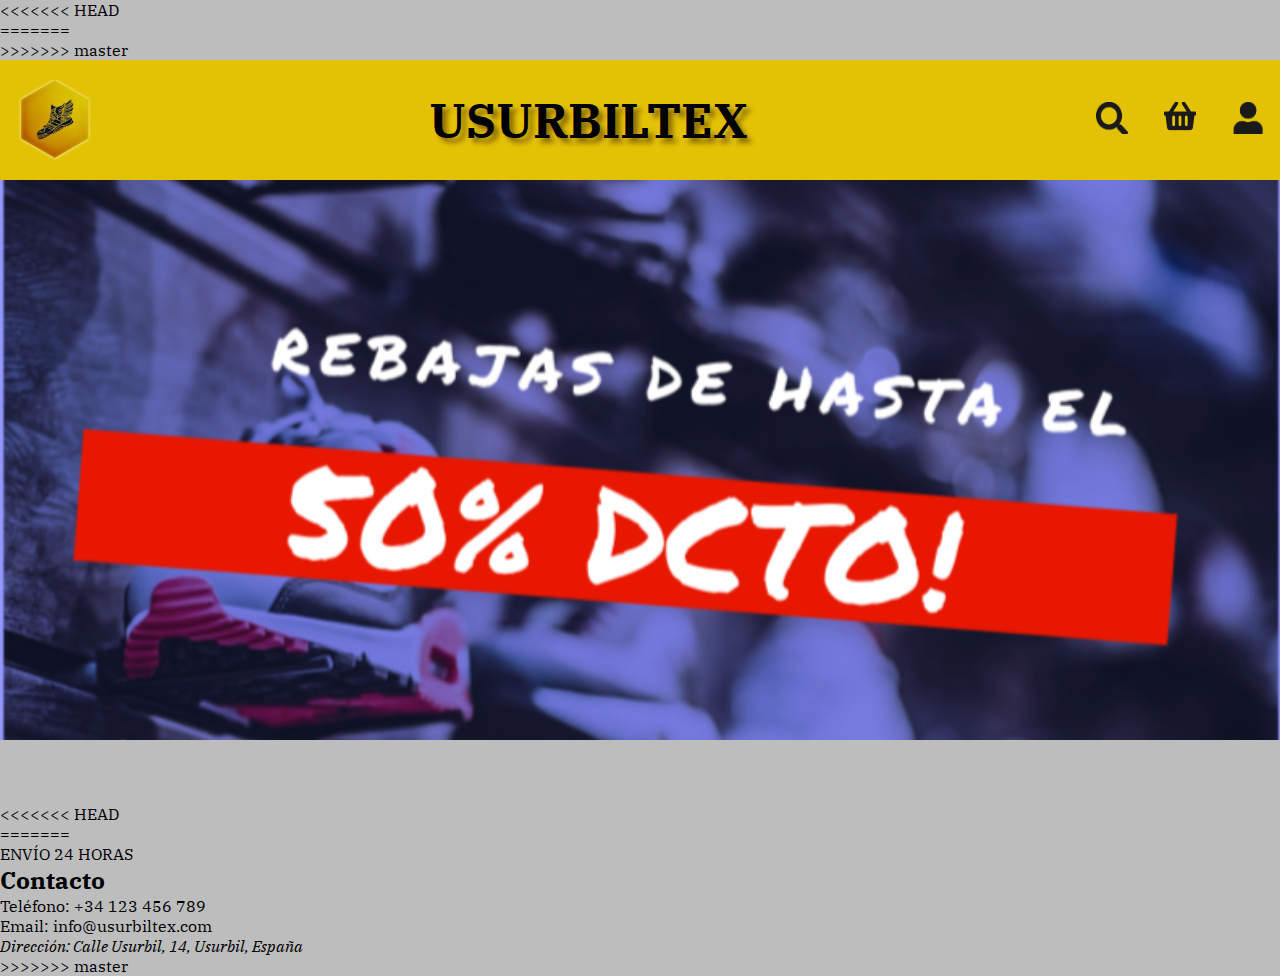
<file: html/index.html>
<!DOCTYPE html>
<html lang="es">
<head>
  <meta charset="UTF-8">
  <meta name="viewport" content="width=device-width, initial-scale=1.0">
  <title>UsurbilTex</title>
  
<<<<<<< HEAD
  <!-- Enlace a hoja de estilos -->
  <link rel="stylesheet" href="/css/index.css">
  
  <!-- Favicon -->
  <link rel="shortcut icon" href="/imgs/LogoSoloSinFondo.png" type="image/x-icon">
  
  <!-- Fuente desde Google Fonts -->
  <link rel="preconnect" href="https://fonts.googleapis.com">
  <link href="https://fonts.googleapis.com/css2?family=IBM+Plex+Serif:wght@400;700&display=swap" rel="stylesheet">
  
  <!-- Script principal -->
  <script src="/scripts/index.js" defer></script>
</head>
<body>
  <header>
=======
  <link rel="stylesheet" href="/css/index.css">
  
 
  <link rel="shortcut icon" href="/imgs/LogoSoloSinFondo.png" type="image/x-icon">
  
  <link rel="preconnect" href="https://fonts.googleapis.com">
  <link href="https://fonts.googleapis.com/css2?family=IBM+Plex+Serif:wght@400;700&display=swap" rel="stylesheet">
  
  <script src="/scripts/index.js" defer></script>
</head>
<body>
  <header> 
>>>>>>> master
    <!-- Barra de navegacion -->
    <nav class="Navegador">
      <!-- Logo -->
      <img src="/imgs/LogoSoloSinFondo.png" id="LogoNav" alt="Logo UsurbilTex">
      <h1>USURBILTEX</h1>
      
      <!-- Iconos de usuario, carrito y buscador -->
      <ul>
        <li><a href="estadisticas.html"><img src="/imgs/Usuarioicono.png" id="UserArea" alt="Icono Usuario"></a></li>
        <li><a href="carrito.html"><img src="/imgs/CestaIcono.png" id="CestaArea" alt="Icono Cesta"></a></li>
        <li><img src="/imgs/BuscadorIcono.png" id="Buscador" alt="Icono Buscador"></li>
      </ul>
    </nav>
  </header>
  
  <main>
    <!-- Imagen de oferta/descuento -->
    <figure class="Descuento">
      <img src="/imgs/Rebajas.png" alt="Oferta 50% de descuento">
    </figure>
    
    <!-- Contenedor del carrusel de productos -->
    <a href="producto.html">
      <div class="carrusel-contenedor">
        <div id="productoContainer" class="carrusel-lista"></div>
      </div>
    </a>
  </main>
  
  <footer>
<<<<<<< HEAD
    <!-- Pie de pagina (pendiente de contenido) -->
  </footer>
=======
    <div class="contacto">
        <div class="envio-rapido">ENVÍO 24 HORAS</div>
        <h2>Contacto</h2>
        <p>Teléfono: <a href="tel:+34123456789">+34 123 456 789</a></p>
        <p>Email: <a href="mailto:info@usurbiltex.com">info@usurbiltex.com</a></p>
        <address>Dirección: Calle Usurbil, 14, Usurbil, España</address>
    </div>
</footer>
>>>>>>> master
</body>
</html>
</file>
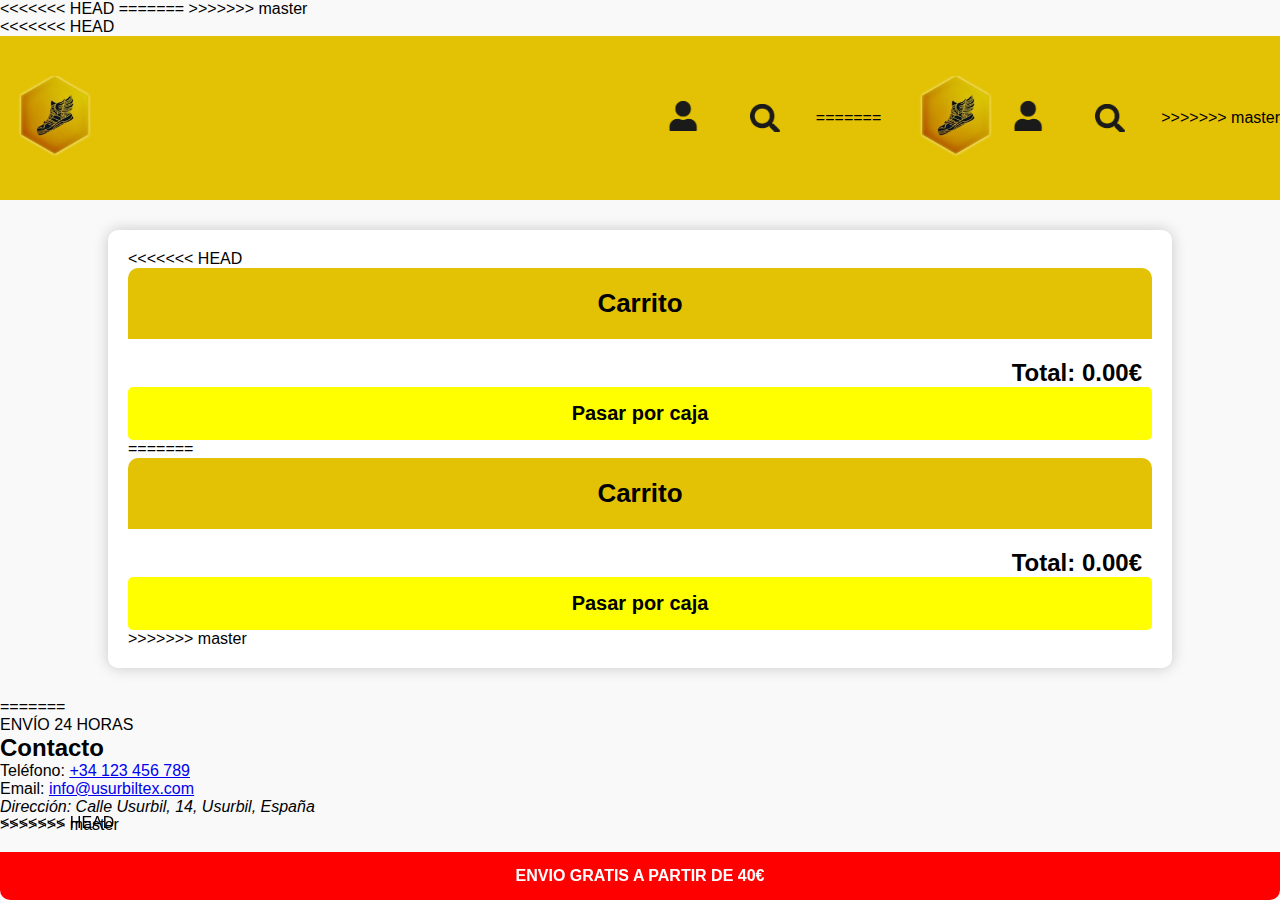
<file: html/carrito.html>
<!DOCTYPE html>
<html lang="es">
<head>
<<<<<<< HEAD
    <meta charset="UTF-8"> <!-- Configuracion de caracteres -->
    <meta name="viewport" content="width=device-width, initial-scale=1.0"> <!-- Diseño responsive -->
    <title>UsurbilTex-Carrito</title> <!-- Titulo de la pagina -->
    
    <link rel="stylesheet" href="/css/carrito.css"> <!-- Enlace a estilos CSS -->
    <link rel="shortcut icon" href="/imgs/LogoSoloSinFondo.png" type="image/x-icon"> <!-- Icono de la pagina -->
=======
    <meta charset="UTF-8"> <!-- Configuración de caracteres -->
    <meta name="viewport" content="width=device-width, initial-scale=1.0"> <!-- Diseño responsive -->
    <title>UsurbilTex-Carrito</title> <!-- Título de la página -->
    <link rel="stylesheet" href="/css/carrito.css"> <!-- Enlace a estilos CSS -->
    <link rel="shortcut icon" href="/imgs/LogoSoloSinFondo.png" type="image/x-icon"> <!-- Icono de la página -->
>>>>>>> master
    
    <!-- Fuente de Google Fonts -->
    <link rel="preconnect" href="https://fonts.gstatic.com" crossorigin>
    <link href="https://fonts.googleapis.com/css2?family=IBM+Plex+Serif:wght@100;200;300;400;500;600;700&display=swap" rel="stylesheet">
</head>
<body>
    <header>
<<<<<<< HEAD
        <nav class="Navegador"> <!-- Barra de navegacion -->
            <a href="index.html"><img src="/imgs/LogoSoloSinFondo.png" id="LogoNav"></a> <!-- Logo -->
            <ul>
                <li> <a href="estadisticas.html"> <img src="/imgs/Usuarioicono.png" alt="">  </a> </li> <!-- Icono usuario -->
                <li><img src="/imgs/BuscadorIcono.png" alt=""></li> <!-- Icono buscador -->
=======
        <nav class="Navegador"> <!-- Barra de navegación -->
            <a href="index.html"><img src="/imgs/LogoSoloSinFondo.png" alt="" id="LogoNav"></a> <!-- Logo -->
            <ul>
                <li> 
                    <a href="estadisticas.html"> 
                        <img src="/imgs/Usuarioicono.png" alt="">  
                    </a> 
                </li> <!-- Icono usuario -->
                <li>
                    <img src="/imgs/BuscadorIcono.png" alt="">
                </li> <!-- Icono buscador -->
>>>>>>> master
            </ul>
        </nav>
    </header>

    <main>
        <div class="carrito-container" id="carrito-container"> <!-- Contenedor del carrito -->
<<<<<<< HEAD
            <div class="titulo-carrito">Carrito</div> <!-- Titulo -->
            <div id="productos-lista"></div> <!-- Lista de productos -->
            <div class="total" id="total">Total: 0.00€</div> <!-- Total de la compra -->
            <div class="boton-pago" onclick="GraciasCompra()">Pasar por caja</div> <!-- Boton de pago -->
=======
            <div class="titulo-carrito">Carrito</div> <!-- Título -->
            <div id="productos-lista"></div> <!-- Lista de productos -->
            <div class="total" id="total">Total: 0.00€</div> <!-- Total de la compra -->
            <div class="boton-pago" onclick="GraciasCompra()">Pasar por caja</div> <!-- Botón de pago -->
>>>>>>> master
            <script src="/scripts/carrito.js" defer></script> <!-- Script de funcionalidad -->
        </div>
    </main>

    <aside>
    </aside>

    <footer>
<<<<<<< HEAD
        <div class="envio-gratis" id="envio-gratis">ENVIO GRATIS A PARTIR DE 40€</div> <!-- Mensaje promocional -->
    </footer>
=======
        <div class="contacto">
            <div class="envio-rapido">ENVÍO 24 HORAS</div>
            <h2>Contacto</h2>
            <p>Teléfono: <a href="tel:+34123456789">+34 123 456 789</a></p>
            <p>Email: <a href="mailto:info@usurbiltex.com">info@usurbiltex.com</a></p>
            <address>Dirección: Calle Usurbil, 14, Usurbil, España</address>
        </div>
    </footer>
    
>>>>>>> master
</body>
</html>
</file>
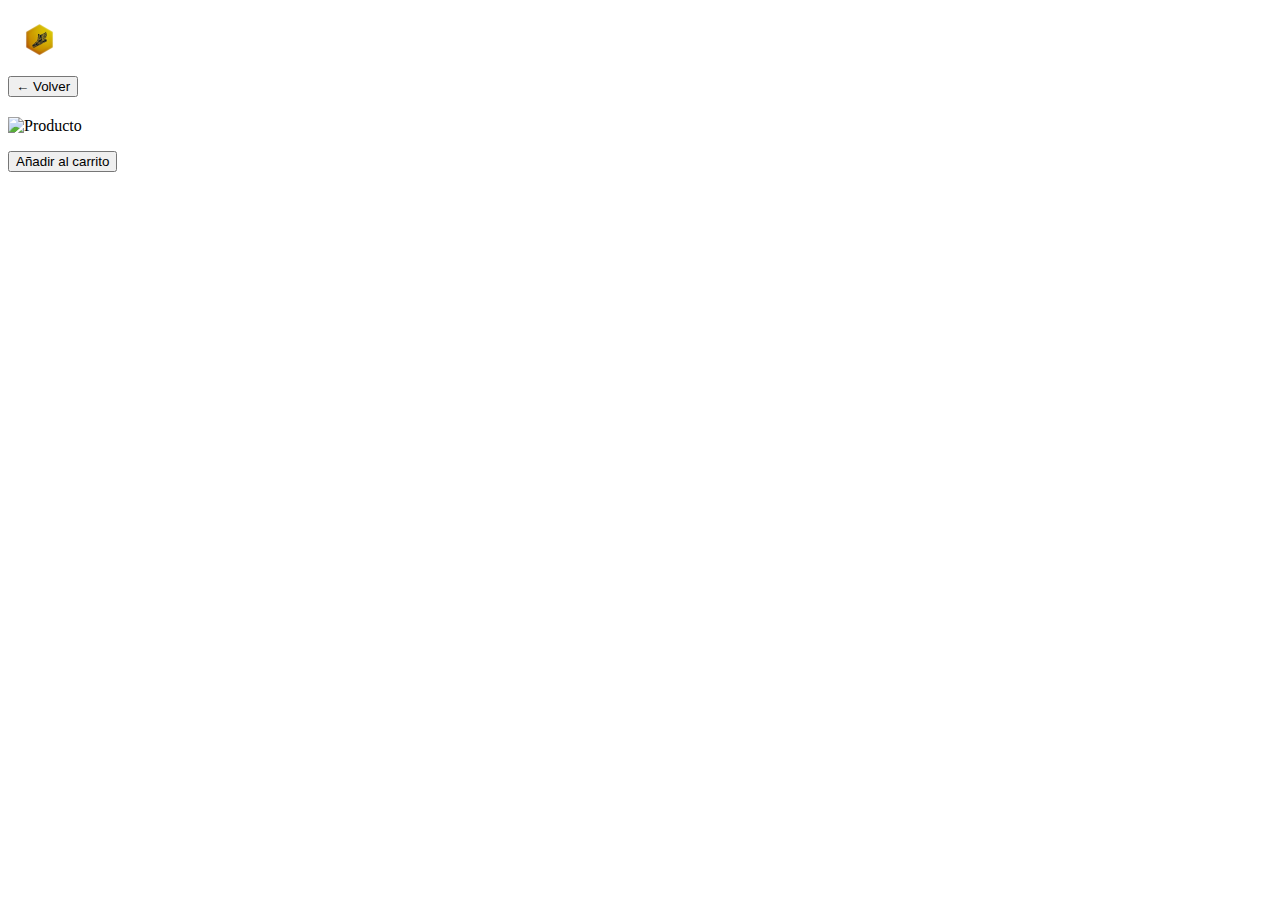
<file: html/detalle.html>
<!DOCTYPE html>
<html lang="es">
<head>
    <meta charset="UTF-8">
    <meta name="viewport" content="width=device-width, initial-scale=1.0">
    <title>Detalle del Producto</title>
    <link rel="stylesheet" href="/css/producto.css">
</head>
<body>
    <header>
        <nav class="Navegador">
            <a href="index.html"><img src="/imgs/LogoSoloSinFondo.png" alt="" id="LogoNav"></a>
        </nav>
    </header>

    <main>
        <button onclick="window.history.back()">← Volver</button>
        <h2 id="detalleTitulo"></h2>
        <img id="detalleImagen" alt="Producto">
        <p id="detalleDescripcion"></p>
        <p id="detallePrecio"></p>
        <button id="btnCarrito">Añadir al carrito</button>
    </main>

    <script src="/scripts/detalle.js"></script>
</body>
</html>
</file>
<file: css/index.css>
* {
  margin: 0;
  padding: 0;
  font-family: "IBM Plex Serif", serif;
}


.Navegador {
  background-color: #E3C205;
  padding: 20px 0;
  margin: 0;
  overflow: hidden;
  display: flex;
  justify-content: space-between;
  align-items: center;
}
body{
  background-color: rgba(0, 0, 0, 0.258);
}

.Navegador h1 {
  text-align: center;
  font-family: "IBM Plex Serif", serif;
  animation-name: Aparecer;
  text-shadow: 5px 5px 5px rgb(144, 110, 0);
  animation-duration: 4s;
  font-size: 3rem;
}

@keyframes Aparecer {
  from { opacity: 0; }
  to { opacity: 100%; }
}

#LogoNav {
  padding: 0;
  margin: 0;
  height: 5rem;
  width: 5rem;
  padding-left: 1rem;
}

#LogoNav:hover {
  cursor: pointer;
  filter: invert();
}

.Navegador ul {
  list-style-type: none;
  direction: rtl;
}

.Navegador img {
  height: 2rem;
  width: 2rem;
  padding: 1rem;
}

.Navegador li {
  display: inline;
  z-index: 1;
}

.Navegador img:hover {
  cursor: pointer;
  filter: invert();
}

a {
  text-decoration: none;
  color: black;
}


.Descuento img {
  position: relative;
  width: 100%;
  background-image: url('/imgs/Rebajas.png');
  background-size: cover;
  background-position: center;
  background-repeat: no-repeat;
  height: 100%;
  object-fit: cover;
}
.Descuento {
  width: 100%;
  height: 35rem;
  overflow: hidden;
}


.carrusel-contenedor {
  position: relative;
  width: 90%;
  margin: 2rem auto;
  overflow: hidden;
  background-color: #ffffff;
}

.carrusel-lista {
  display: flex;
  transition: transform 0.5s ease-in-out;
}

.producto {
  flex: 0 0 20rem;
  margin-right: 1rem;
  box-shadow: 5px 5px 5px rgb(98, 97, 97);
  border: 1px solid #ccc;
  text-align: center;
}

.producto img {
  width: 100%;
  height: auto;
}

.producto h2 {
  padding: 1rem;
}

.producto p {
  color: rgb(125, 125, 138);
  padding-bottom: 1rem;
}
.producto:hover {
  transform: scale(1.05);
  transition: transform 0.5s;
  box-shadow: 10px 10px 10px rgb(98, 97, 97);
  cursor: pointer;
}
@media (max-width: 1024px) {
  .Navegador h1 {
    font-size: 2.5rem;
  }

  .producto {
    flex: 0 0 15rem;
  }
}

@media (max-width: 768px) {
  .Navegador {
    flex-direction: column;
    align-items: center;
  }

  .Navegador h1 {
    font-size: 2rem;
  }

  #LogoNav {
    height: 4rem;
    width: 4rem;
  }

  .Navegador ul {
    justify-content: center;
  }

  .Navegador img {
    height: 1.5rem;
    width: 1.5rem;
    padding: 0.5rem;
  }

  .carrusel-contenedor {
    width: 100%;
  }

  .producto {
    flex: 0 0 100%;
  }
}

@media (max-width: 480px) {
  .Navegador {
    flex-direction: column;
    text-align: center;
  }

  .Navegador h1 {
    font-size: 1.5rem;
    margin-bottom: 0.5rem;
  }

  .Navegador ul {
    display: flex;
    justify-content: center;
    padding: 0;
  }

  .producto {
    flex: 0 0 100%;
  }
<<<<<<< HEAD
}
=======
}

footer .contacto {
  background: linear-gradient(135deg, #2c2c2c, #1a1a1a);
  color: #f1f1f1;
  padding: 25px 20px;
  border-top: 3px solid #E3C205; /* Línea amarilla para resaltar */
  text-align: center;
  box-shadow: 0px -3px 12px rgba(0, 0, 0, 0.2);
  border-radius: 12px 12px 0 0;
  margin-top: 30px;
  font-family: 'IBM Plex Serif', serif;
  transition: transform 0.3s ease;
}

footer .contacto:hover {
  transform: translateY(-3px);
}

/* Mensaje de envío pegado a la línea amarilla */
footer .contacto .envio-rapido {
  font-size: 1.2em;
  font-weight: bold;
  color: #E3C205;
  margin-bottom: 10px;
  margin-top: -10px;
}

footer .contacto h2 {
  font-size: 2em;
  margin-bottom: 12px;
  color: #E3C205;
  font-weight: 600;
}

footer .contacto p,
footer .contacto address {
  font-size: 1.2em;
  margin: 6px 0;
  line-height: 1.4;
}

/* Enlaces en un gris bonito */
footer .contacto a {
  color: #bbb;
  text-decoration: none;
  transition: color 0.3s ease;
}

footer .contacto a:hover {
  color: #fff;
}
>>>>>>> master
</file>
<file: css/carrito.css>
*{
    margin: 0;
    padding: 0;
}
.Navegador img{
    height: 2rem;
    width: 2rem;
    padding: 1rem;

        
}

footer {
    position: fixed;
    bottom: 0;
    width: 100%;
}


.Navegador li{
    display: inline;
    z-index: 1;
}

.Navegador img:hover{
    cursor: pointer;
    filter: invert();
    
}
#LogoNav{
    padding: 0px;
    margin: 0px;
    height: 5rem;
    width: 5rem;
    padding-left: 1rem;
}
#LogoNav:hover{
    cursor: pointer;
    filter: invert();
    
}


.Navegador{
    background-color: #E3C205;
    padding: 20px 0;
    margin: 0px;
    overflow: hidden;
    display: flex;
    justify-content: space-between;
    align-items: center;
    

}


.Navegador ul{
    list-style: none;
    display: flex;
    gap: 20px;
    padding: 0;
    margin: 0;
    align-items: center;
}

.Navegador li{
    display: flex;
    align-items: center;
}

.Navegador img{
    width: 30px;
    height: auto;
    cursor:pointer;
}

body{
    font-family: Arial, sans-serif;
    background-color: #f9f9f9;
}

.carrito-container{
    width: 80%;
    max-width: 1200px;
    margin: 30px auto;
    background-color: white;
    border-radius: 10px;
    padding: 20px;
    box-shadow: 0 0 15px rgba(0,0,0,0.2);
}

.titulo-carrito{
    background-color: #E3C205;
    padding: 20px;
    text-align: center;
    font-size: 26px;
    font-weight: bold;
    border-radius: 10px 10px 0 0;
}

.producto{
    display: flex;
    align-items: center;
    justify-content: space-between;
    border-bottom: 2px solid #ddd;
    padding: 20px 0;
}

.producto img{
    width: 100px;
    height: 100px;
    border-radius: 5px;
}

.detalles{
    flex-grow: 1;
    padding-left: 20px;
}

.detalles strong{
    font-size: 20px;
    display: block;
}

.precio{
    font-weight: bold;
    color:#333;
    font-size: 18px;
}

.cantidad{
    display: flex;
    align-items: center;
}

.cantidad button{
    background-color: black;
    color: white;
    border: none;
    padding: 8px 15px;
    font-size: 18px;
    cursor: pointer;
    margin: 0 5px;
    border-radius: 5px;
}

.cantidad button:nth-child(2){
    background-color: white;
    color: black;
    font-weight: bold;
    border: 1px solid black;
    width: 40px;
    text-align: center;
}

.total{
    text-align: right;
    font-size: 24px;
    font-weight: bold;
    margin-top: 20px;
    padding-right: 10px;
}

.botones-carrito{
    display: flex;
    justify-content: center;
    gap: 20px;
    margin-top: 20px;
}

.boton-pago,
.boton-cesta{
    background-color: yellow;
    text-align: center;
    padding: 15px 30px;
    font-size: 20px;
    font-weight: bold;
    cursor: pointer;
    border-radius: 5px;
    transition: background 0.3s;
}

.boton-cesta:hover,
.boton-pago:hover{
    background-color: #E3C205;
}

.envio-gratis{
    background-color: red;
    color: white;
    text-align: center;
    padding: 15px;
    margin-top: 20px;
    font-weight: bold;
    border-radius: 0 0 10px 10px;
    font-size: 16px;
<<<<<<< HEAD
}
=======
}

footer .contacto {
    background: linear-gradient(135deg, #2c2c2c, #1a1a1a);
    color: #f1f1f1;
    padding: 25px 20px;
    border-top: 3px solid #E3C205; /* Línea amarilla para resaltar */
    text-align: center;
    box-shadow: 0px -3px 12px rgba(0, 0, 0, 0.2);
    border-radius: 12px 12px 0 0;
    margin-top: 30px;
    font-family: 'IBM Plex Serif', serif;
    transition: transform 0.3s ease;
}

footer .contacto:hover {
    transform: translateY(-3px);
}

/* Mensaje de envío pegado a la línea amarilla */
footer .contacto .envio-rapido {
    font-size: 1.2em;
    font-weight: bold;
    color: #E3C205;
    margin-bottom: 10px;
    margin-top: -10px;
}

footer .contacto h2 {
    font-size: 2em;
    margin-bottom: 12px;
    color: #E3C205;
    font-weight: 600;
}

footer .contacto p,
footer .contacto address {
    font-size: 1.2em;
    margin: 6px 0;
    line-height: 1.4;
}

/* Enlaces en un gris bonito */
footer .contacto a {
    color: #bbb;
    text-decoration: none;
    transition: color 0.3s ease;
}

footer .contacto a:hover {
    color: #fff;
}
>>>>>>> master
</file>
<file: css/producto.css>
<<<<<<< HEAD
*{
    margin: 0;
    padding: 0;
}
.Navegador img{
    height: 2rem;
    width: 2rem;
    padding: 1rem;

        
}


.Navegador li{
=======
* {
    margin: 0;
    padding: 0;
}

.Navegador img {
    height: 2rem;
    width: 2rem;
    padding: 1rem;
}

.Navegador li {
>>>>>>> master
    display: inline;
    z-index: 1;
}

<<<<<<< HEAD
.Navegador img:hover{
    cursor: pointer;
    filter: invert();
    
}
#LogoNav{
=======
.Navegador img:hover {
    cursor: pointer;
    filter: invert();
}

#LogoNav {
>>>>>>> master
    padding: 0px;
    margin: 0px;
    height: 5rem;
    width: 5rem;
    padding-left: 1rem;
}
<<<<<<< HEAD
#LogoNav:hover{
    cursor: pointer;
    filter: invert();
    
}


.Navegador{
=======

#LogoNav:hover {
    cursor: pointer;
    filter: invert();
}

.Navegador {
>>>>>>> master
    background-color: #E3C205;
    padding: 20px 0;
    margin: 0px;
    overflow: hidden;
    display: flex;
    justify-content: space-between;
    align-items: center;
<<<<<<< HEAD
    

}
.Navegador h2{
    font-family: "IBM Plex Serif", serif;

}


.Navegador ul{
=======
}

.Navegador h2 {
    text-align: center;
    font-family: "IBM Plex Serif", serif;
    animation-name: Aparecer;
    text-shadow: 5px 5px 5px rgb(144, 110, 0);
    animation-duration: 4s;
    font-size: 3rem;
  }
  
  @keyframes Aparecer {
    from { opacity: 0; }
    to { opacity: 100%; }
  }

.Navegador ul {
>>>>>>> master
    list-style: none;
    display: flex;
    gap: 20px;
    padding: 0;
    margin: 0;
    align-items: center;
}

<<<<<<< HEAD
.Navegador li{
=======
.Navegador li {
>>>>>>> master
    display: flex;
    align-items: center;
}

<<<<<<< HEAD
.Navegador img{
    width: 30px;
    height: auto;
    cursor:pointer;
}



#categorias{
    width: 80%;
    max-width: 1000px;
    margin: 30px auto;
    text-align: center;
    display: flex;
}

#categorias h2{
    font-size: 24px;
    margin-bottom: 20px;
    animation-name: Aparecer;
    animation-duration: 2s;
}
@keyframes Aparecer{
    from{opacity: 0%;}
    to{opacity: 100%;}
    
}

#productoContainer{
=======
.Navegador img {
    width: 30px;
    height: auto;
    cursor: pointer;
}

/* Estilos para el contenedor de categorías */
#categorias {
    display: flex;
    flex-wrap: wrap;
    justify-content: center;
    margin: 20px 0;
}

/* Estilos para cada categoría */
.categoria {
    width: 200px;  
    height: 300px;
    margin: 15px;
    padding: 10px;
    text-align: center;
    transition: transform 0.3s ease;
}

/* Efecto hover (opcional) */
.categoria:hover {
    transform: scale(1.1);
    cursor: pointer;
}

/* Estilos para las imágenes */
.categoria img {
    width: 100%;  /* Se adapta al ancho del contenedor */
    height: auto;
}

/* Estilos para el texto de la categoría */
.categoria span {
    display: block;
    font-size: 1.5rem;  /* Aumenta el tamaño de la fuente */
    margin-top: 10px;
}

@keyframes Aparecer {
    from { opacity: 0%; }
    to { opacity: 100%; }
}

#productoContainer {
>>>>>>> master
    display: inline-block;
    background-color: white;
    padding: 15px;
    margin: 10px;
    border-radius: 10px;
    cursor: pointer;
    transition: transform 0.3s ease, box-shadow 0.3s ease;
}

<<<<<<< HEAD
.categoria:hover{
    transform: scale(1.05);
    box-shadow: 0px 4px 8px rgba(0,0,0,0.2);
}

.categoria img{
    width: 100px;
    height: 100px;
    margin-bottom: 10px;
}

.categoria span{
    display: block;
    font-weight: bold;
    color: #333;
}

#productos{
=======
#productos {
>>>>>>> master
    width: 80%;
    max-width: 1000px;
    margin: 30px auto;
    text-align: center;
}

<<<<<<< HEAD
#productosLista{
=======
#productosLista {
>>>>>>> master
    display: flex;
    flex-wrap: wrap;
    justify-content: center;
    gap: 20px;
}

<<<<<<< HEAD
#productoContainer{
    display: flex;
    flex-wrap: wrap;
    justify-content:center;
    align-items: center;
}





.producto{
    box-shadow: 5px 5px 5px 5px rgb(98, 97, 97);
    border-style: groove;
    width: 10rem;
    margin-right: 2rem;
    
    
}
.producto img{
    width: 10rem;
    height: 10rem;
    border-radius: 5px;
}

.producto:hover{
    box-shadow: 6px 6px 6px 6px rgb(17, 16, 16);
    cursor: pointer;
   
}
.producto h2{
    font-family: "IBM Plex Serif", serif;
    margin: 10px;

}

.producto h2:hover{
    cursor: pointer;
}
.producto p{
    text-align: center;
    color: rgb(125, 125, 138);
}
#detalle{
    width: 60%;
    max-width: 600px;
    margin: 40px auto;
    text-align: center;
    background-color: white;
    padding: 20px;
    border-radius: 10px;
}

#detalle img{
    width: 200px;
    margin: 20px 0;
}

#detalle button{
    background-color: #2e3a87;
    color: white;
    padding: 10px 15px;
    border: none;
    border-radius: 5px;
    cursor: pointer;
    font-size: 16px;
    
    
}

#detalle button:hover{
    background-color: #1f2a6d;
}

button{
=======
#productoContainer {
    display: flex;
    flex-wrap: wrap;
    justify-content: center;
    align-items: center;
}

.producto {
    box-shadow: 5px 5px 5px 5px rgb(98, 97, 97);
    border-style: groove;
    width: 12rem;
    margin-right: 2rem;
}

.producto img {
    width: 12rem;
    height: 12rem;
    border-radius: 5px;
}

.producto:hover {
    box-shadow: 6px 6px 6px 6px rgb(17, 16, 16);
    cursor: pointer;
}

.producto h2 {
    font-family: "IBM Plex Serif", serif;
    margin: 10px;
}

.producto h2:hover {
    cursor: pointer;
}

.producto p {
    text-align: center;
    color: rgb(125, 125, 138);
}
#detalle {
    max-width: 800px;
    margin: 20px auto;
    padding: 20px;
    background-color: #fff;
    border-radius: 8px;
    box-shadow: 0 4px 6px rgba(0, 0, 0, 0.1);
    opacity: 0;
    animation: fadeIn 1s forwards;
    align-items: center;
  }
  
  #detalleImagen {
    max-width: 100%;
    height: 300px;
    border-radius: 8px;
    transition: transform 0.3s ease;
  }
  
  #detalleImagen:hover {
    transform: scale(1.05);
  }
  
  #detalleTitulo {
    font-size: 2rem;
    margin-bottom: 10px;
  }
  
  #detalleDescripcion {
    font-size: 1.1rem;
    margin-bottom: 15px;
  }
  
  #detallePrecio {
    font-size: 1.5rem;
    font-weight: bold;
    color: #e74c3c;
    margin-bottom: 20px;
  }
  
  #detalle button,
  #btnCarrito {
    padding: 10px 20px;
    background-color: #3498db;
    border: none;
    color: #fff;
    border-radius: 4px;
    cursor: pointer;
    transition: background-color 0.3s ease;
  }
  
  #detalle button:hover,
  #btnCarrito:hover {
    background-color: #2980b9;
  }
  
  @keyframes fadeIn {
    to {
      opacity: 1;
    }
  }

button {
>>>>>>> master
    background-color: #2e3a87;
    color: white;
    padding: 10px 15px;
    margin: 10px;
    border: none;
    border-radius: 5px;
    cursor: pointer;
    font-size: 16px;
<<<<<<< HEAD

}

button:hover{
    background-color: #1f2a6d;
}

footer{
    background-color: red;
    color: white;
    text-align: center;
    padding: 15px;
    margin-top: 20px;
    font-weight: bold;
}
=======
}

button:hover {
    background-color: #1f2a6d;
}

footer .contacto {
    background: linear-gradient(135deg, #2c2c2c, #1a1a1a);
    color: #f1f1f1;
    padding: 25px 20px;
    border-top: 3px solid #E3C205; /* Línea amarilla para resaltar */
    text-align: center;
    box-shadow: 0px -3px 12px rgba(0, 0, 0, 0.2);
    border-radius: 12px 12px 0 0;
    margin-top: 30px;
    font-family: 'IBM Plex Serif', serif;
    transition: transform 0.3s ease;
}

footer .contacto:hover {
    transform: translateY(-3px);
}

/* Mensaje de envío pegado a la línea amarilla */
footer .contacto .envio-rapido {
    font-size: 1.2em;
    font-weight: bold;
    color: #E3C205;
    margin-bottom: 10px;
    margin-top: -10px;
}

footer .contacto h2 {
    font-size: 2em;
    margin-bottom: 12px;
    color: #E3C205;
    font-weight: 600;
}

footer .contacto p,
footer .contacto address {
    font-size: 1.2em;
    margin: 6px 0;
    line-height: 1.4;
}

/* Enlaces en un gris bonito */
footer .contacto a {
    color: #bbb;
    text-decoration: none;
    transition: color 0.3s ease;
}

footer .contacto a:hover {
    color: #fff;
}
>>>>>>> master
</file>
